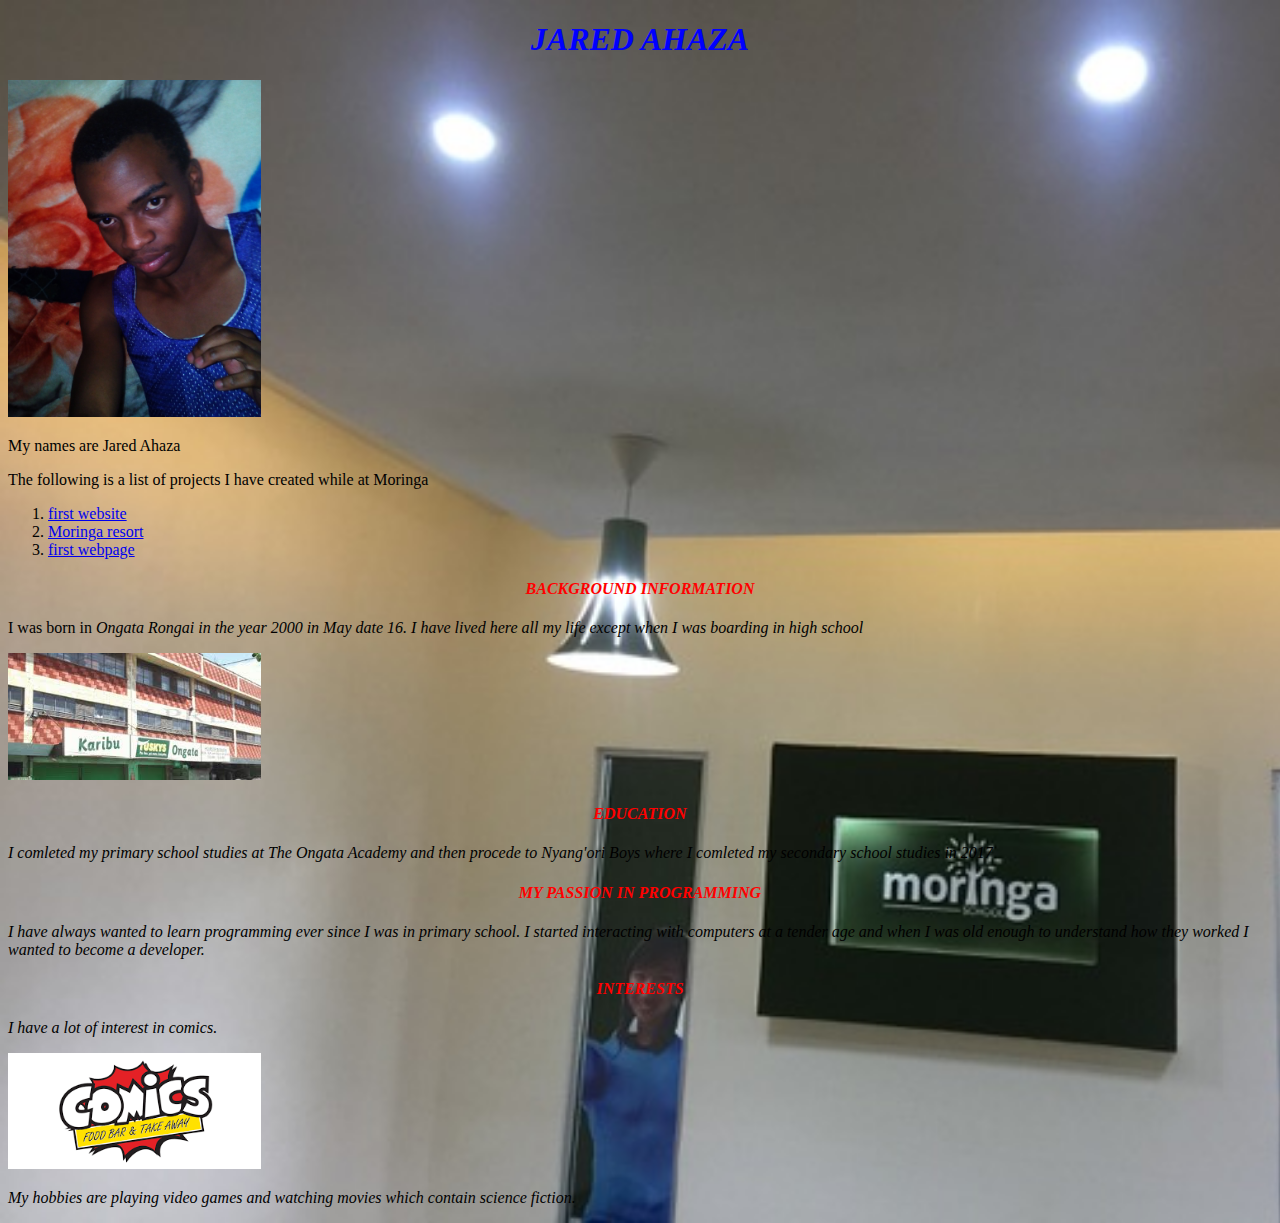
<file: index.html>
<!DOCTYPE html>
<html>
  <head>
    <link href="css/styles.css" rel="stylesheet" type="text/css">
    <meta charset="utf-8">
    <title>My portfolio landing page</title>
  </head>
  <body>
    <h1><em><strong>JARED AHAZA</strong></em></h1>

    <img src="images/jare.jpg" alt="live photo">

    <p>My names are Jared Ahaza</p>

    <p>The following is a list of projects I have created while at Moringa</p>
    <div class="projects">
    <ol>
      <li><a href="https://github.com/JaredAhaza/first-website.git">first website</a></li>
      <li><a href="https://github.com/JaredAhaza/Moringa-Resort-Project.git">Moringa resort</a></li>
      <li><a href="https://github.com/JaredAhaza/first-webpage.git">first webpage</a></li>
    </ol>
  </div>
    <h4><em><strong>BACKGROUND INFORMATION</strong></em></h4>
  <div class="background">
    <p>I was born in <em>Ongata Rongai<em> in the year 2000 in May date 16. I have lived here all my life except when I was boarding in high school</p>
    <img src="images/ronga.jpeg" alt="live photo">
  </div>
  <h4><em><strong>EDUCATION</strong></em></h4>
  <div class="education">

    <p>I comleted my primary school studies at <span>The Ongata Academy</span> and then procede to <span>Nyang'ori Boys</span> where I comleted my secondary school studies in 2017</p>
  </div>
  <h4><em><strong>MY PASSION IN PROGRAMMING</strong></em></h4>
    <p>I have always wanted to learn programming ever since I was in primary school. I started interacting with computers at a tender age and when I was old enough to understand how they worked I wanted to become a developer.</p>
  <div class="interests">
    <h4><em><strong>INTERESTS</strong></em></h4>
    <p>I have a lot of interest in comics.</p>
    <img src="images/images.png" alt="live photo">
       <p>My hobbies are<span class="hobby"> <em>playing video games</em></span> and <span class="hobby"><em>watching movies</em></span> which contain science fiction.</p>
  </div>

  </body>
</html>
</file>
<file: css/styles.css>
body{
  background-image: url("../images/hotel 2.jpg");
  background-size: 1000px;
  background-repeat: no-repeat;
  background-size: cover;

}
h1{
  color: blue;
  text-align: center;
}

img{
  height: 20%;
  width: 20%;

}
h4{
  text-align: center;
  color: red;
}
.span{
  text-decoration: underline;
}
</file>
